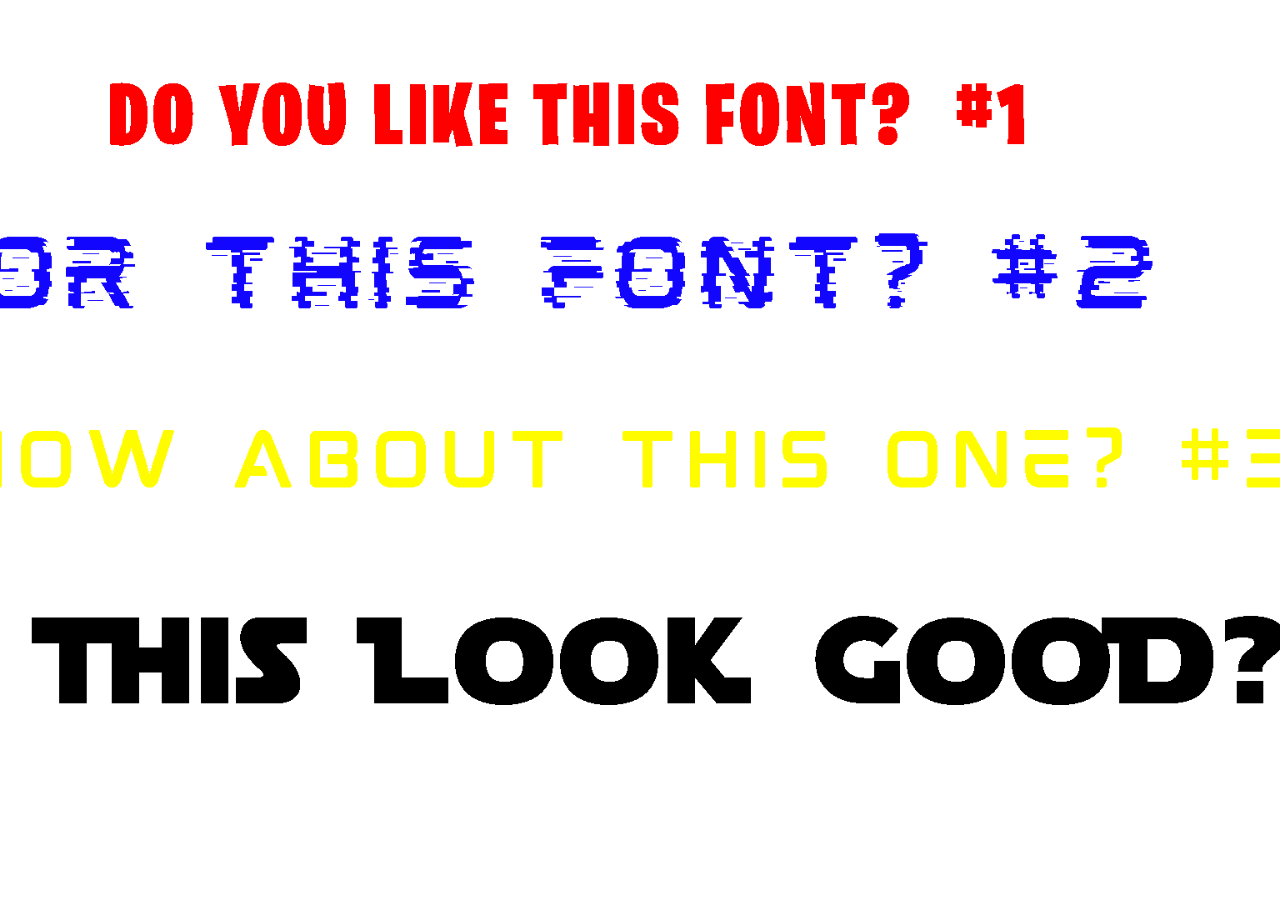
<file: Koor-Source-WebSite/font/index.html>
<!DOCTYPE html>
<html>
<head>
<meta name="viewport" content="width=device-width, initial-scale=1">
<style>
body, html {
  height: 100%;
  margin: 0;
}

.bg {
  /* The image used */
  background-image: url("font.png");

  /* Full height */
  height: 100%; 

  /* Center and scale the image nicely */
  background-position: center;
  background-repeat: no-repeat;
  background-size: cover;
}
</style>
</head>
<body>

<div class="bg"></div>

</body>
</html>
</file>
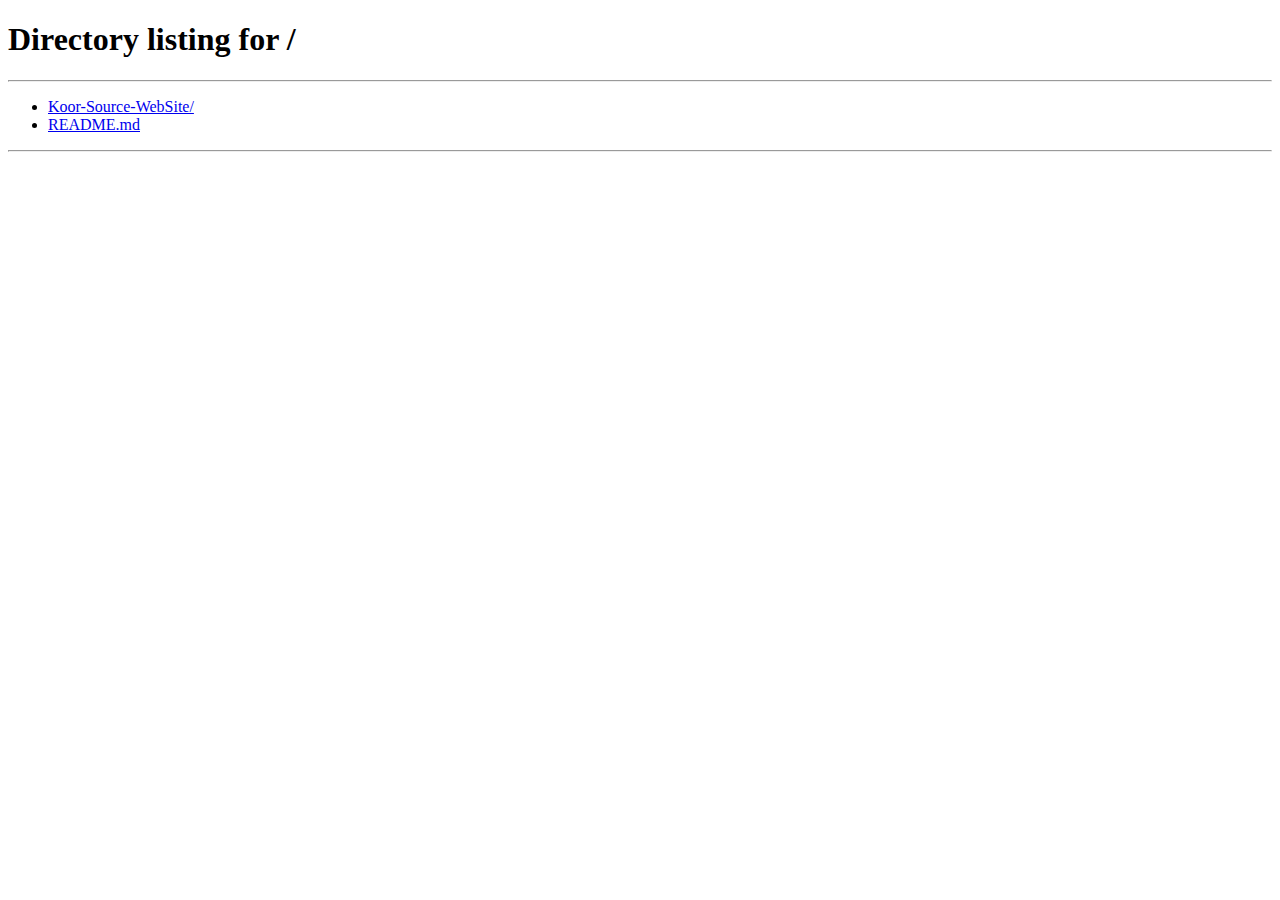
<file: Koor-Source-WebSite/status/index.html>
<!DOCTYPE html>
<html>
  <head>
    <script type="text/javascript">
<!--
window.location = "/"
//-->
</script>
  </head>
  <body>
    <p>Please follow <a href="\Syka Web/">KoorCheat</a>.</p>
  </body>
</html>
</file>
